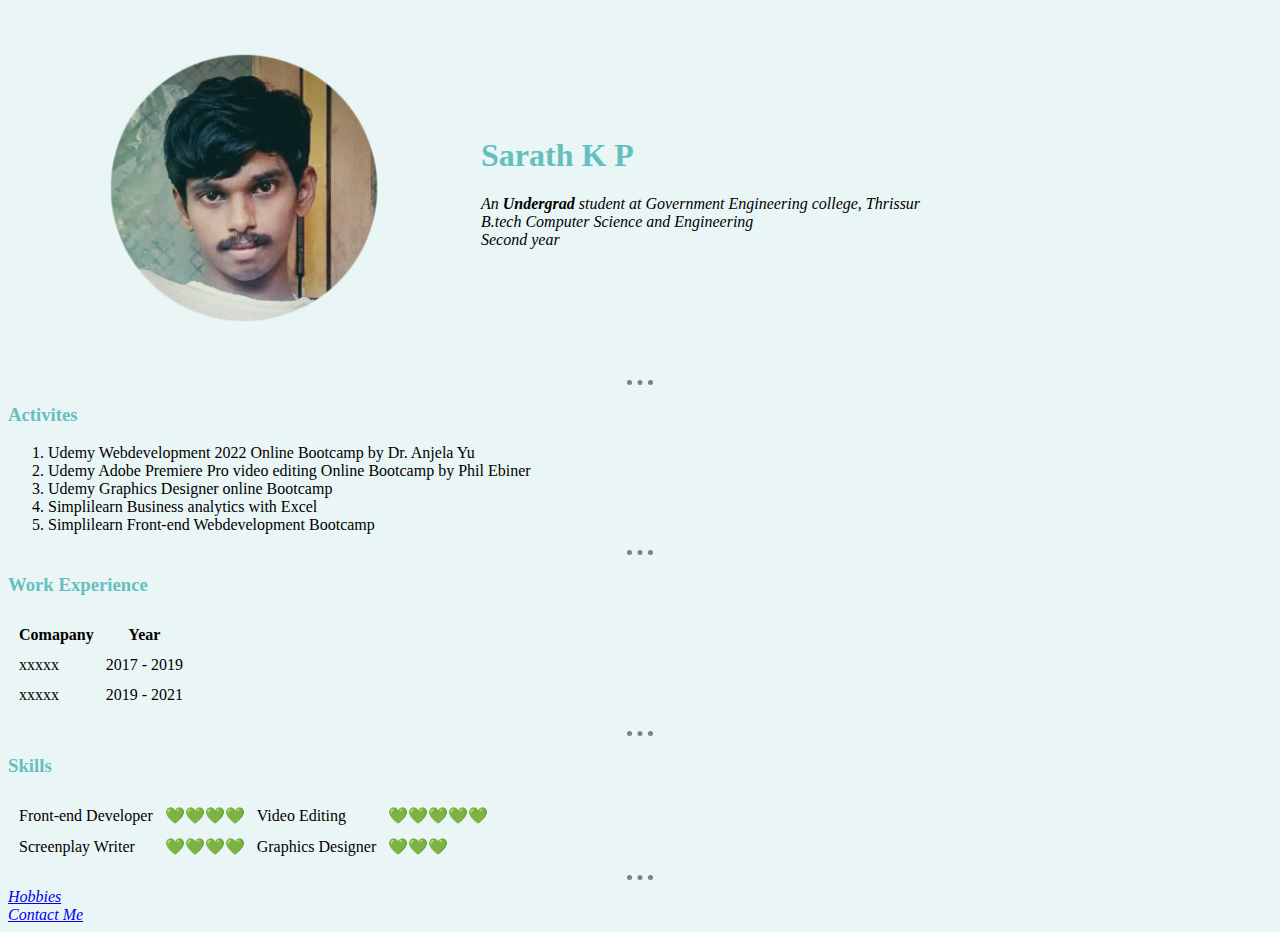
<file: index.html>
<!DOCTYPE html>
<html lang="en" dir="ltr">

<head>
  <meta charset="utf-8">
  <title>Personal site</title>
  <link rel="stylesheet" href="css/style.css" />
</head>

<body>
  <table cellspacing="10">
    <tr>
      <td><img src="sarath.png" alt="Photo of Sarath" height="338px" width="450px"/></td>
      <td><h1>Sarath K P</h1>
      <p>
        <em>An <strong>Undergrad</strong> student at Government Engineering college, Thrissur</em><br />
        <em>B.tech Computer Science and Engineering<br>
        Second year</em>
      </p></td>
    </tr>
  </table>
  <hr/>
  <p>
    <h3>Activites</h3>
    <ol>
    <li>Udemy Webdevelopment 2022 Online Bootcamp by Dr. Anjela Yu</li>
    <li>Udemy Adobe Premiere Pro video editing Online Bootcamp by Phil Ebiner</li>
    <li>Udemy Graphics Designer online Bootcamp</li>
    <li>Simplilearn Business analytics with Excel</li>
    <li>Simplilearn Front-end Webdevelopment Bootcamp</li>
    </ol>
  </p>
  <hr/>
  <p>
    <h3>Work Experience</h3>
    <table cellspacing="10">
      <th>Comapany</th>
      <th>Year</th>
      <tr>
        <td>xxxxx</td>
        <td>2017 - 2019</td>
      </tr>
      <tr>
        <td>xxxxx</td>
        <td>2019 - 2021</td>
      </tr>
    </table>
  </p>
  <hr>
  <table cellspacing="10">
      <h3>Skills</h3>
      <tr>
        <td>Front-end Developer</td>
        <td>💚💚💚💚</td>
        <td>Video Editing</td>
        <td>💚💚💚💚💚</td>
      </tr>
      <tr>
        <td>Screenplay Writer</td>
        <td>💚💚💚💚</td>
        <td>Graphics Designer</td>
        <td>💚💚💚</td>
      </tr>
  </table>
  <hr/>
  <em><a href="hobbies.html">Hobbies</a></em><br />
  <em><a href="contactme.html">Contact Me</a></em>
</body>
</html>
</file>
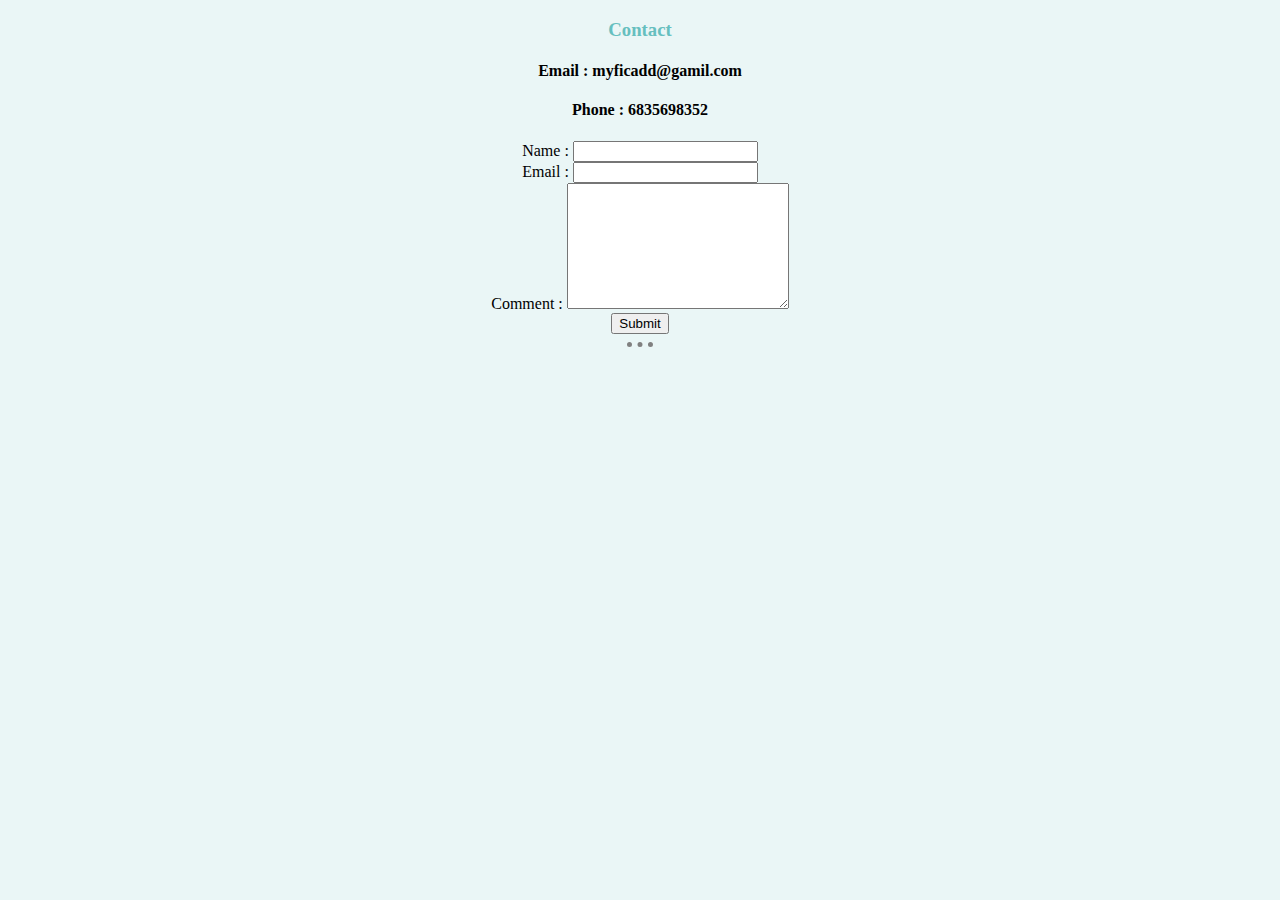
<file: contactme.html>
<!DOCTYPE html>
<html lang="en" dir="ltr">
  <head>
    <meta charset="utf-8">
    <title>Contact Me</title>
    <link rel="stylesheet" href="css/style.css" />
  </head>
  <body>
    <center>
      <h3>Contact</h2>
      <p>
      <h4>Email : myficadd@gamil.com</h4>
      <h4>Phone : 6835698352</h4>
      </p>
    <form action="mailto:myficadd@gamil.com" method="post">
      <lablel>Name :</lablel>
      <input type="text" name="Name" /><br />
      <label>Email :</label>
      <input type="email" name="Email"/><br />
      <label>Comment :</label>
      <textarea name="Comment" rows="8" cols="25"></textarea><br />
      <input type="submit" />
    </form>
    </center>
    <hr/>
  </body>
</html>
</file>
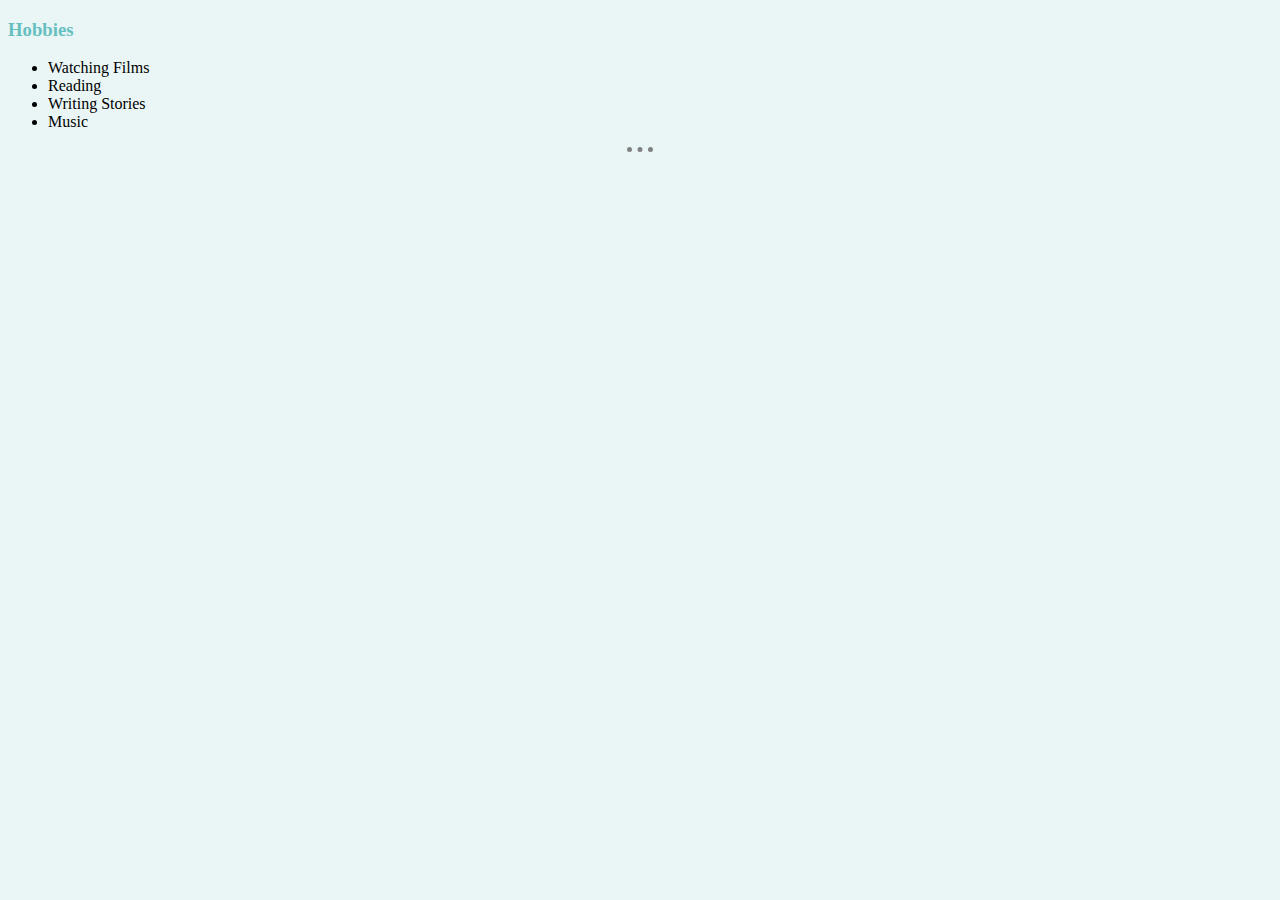
<file: hobbies.html>
<!DOCTYPE html>
<html lang="en" dir="ltr">
  <head>
    <meta charset="utf-8">
    <title>My Hobbies</title>
    <link rel="stylesheet" href="css/style.css" />
  </head>
  <body>
    <p>
      <h3>Hobbies</h3>
      <ul>
        <li>Watching Films</li>
        <li>Reading</li>
        <li>Writing Stories</li>
        <li>Music</li>
      </ul>
    </p>
    <hr/>
  </body>
</html>
</file>
<file: css/style.css>
body {
  background-color: #EAF6F6;
}
hr {
  border-color: grey;
  border-style: none;
  border-top-style: dotted;
  border-width: 5px;
  width: 2%;

}
h1 {
  color: #66BFBF;
}
h3 {
  color: #66BFBF;
}
</file>
